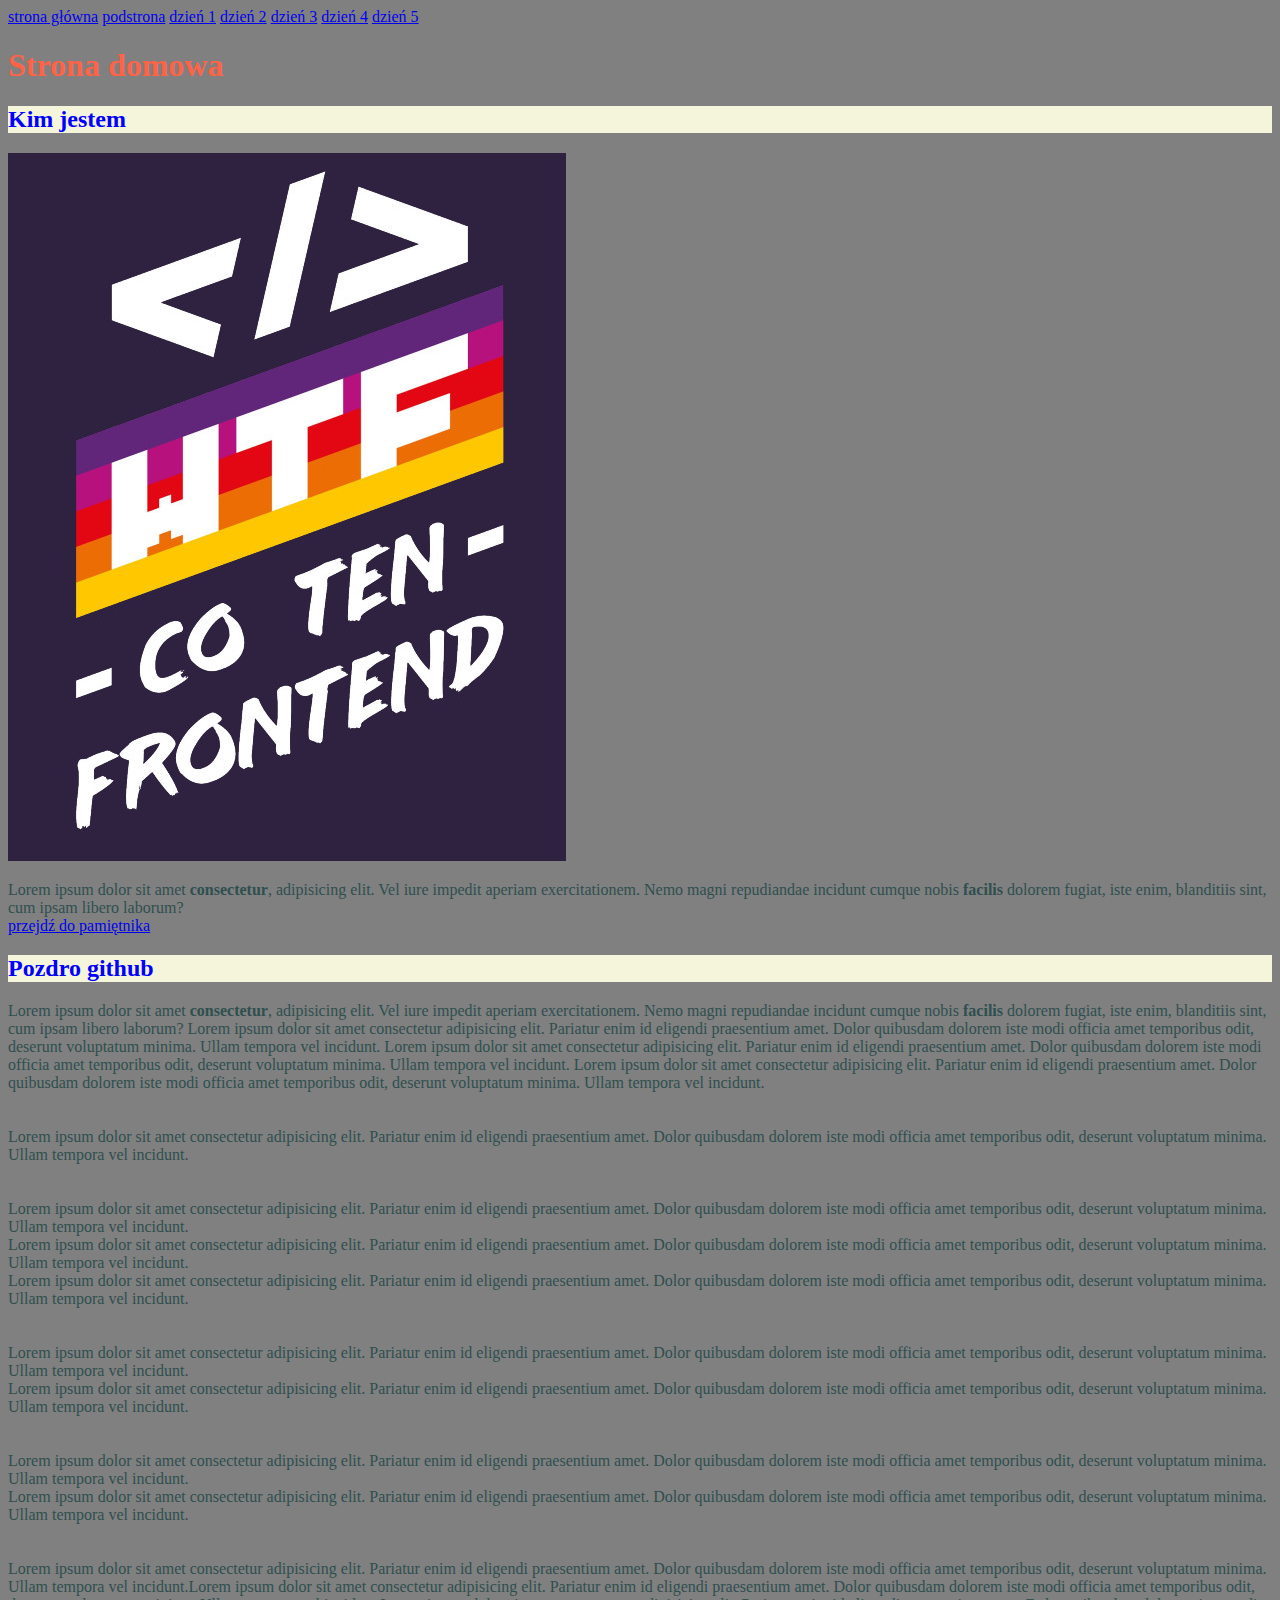
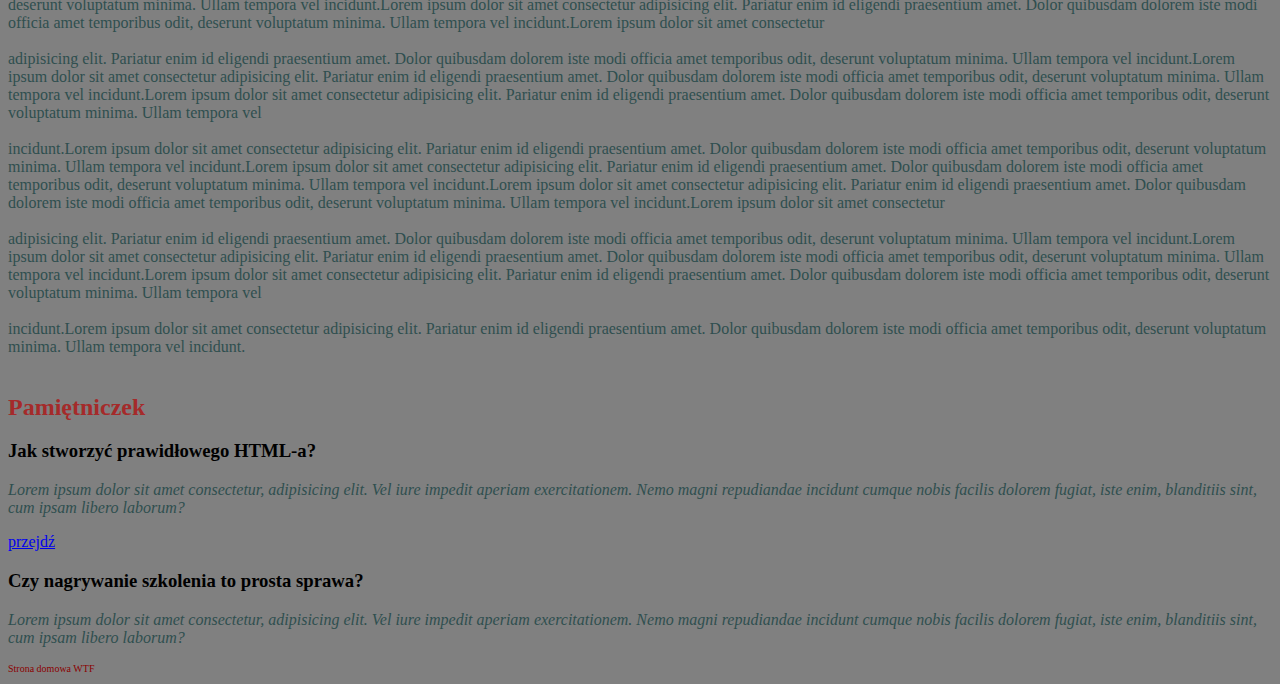
<file: index.html>
<!DOCTYPE html>
<html lang="pl">

<head>
    <meta charset="UTF-8">
    <meta name="viewport" content="width=device-width, initial-scale=1.0">
    <meta http-equiv="X-UA-Compatible" content="ie=edge">
    <title>Document</title>
    <link href="style.css" rel="stylesheet" type="text/css">
</head>

<body>
    <main>
        <header>
            <a href="index.html">strona główna</a>
            <a href="podstrona.html">podstrona</a>
            <a href="dzien1.html">dzień 1</a>
            <a href="dzien2.html">dzień 2</a>
            <a href="dzien3.html">dzień 3</a>
            <a href="dzien4.html">dzień 4</a>
            <a href="dzien5.html">dzień 5</a>
        </header>

        <h1 class="mainHeader">Strona domowa</h1>

        <section>
            <h2 class="sectionHeader">Kim jestem</h2>
            <img src="wtf.jpg" alt="wtf" />
            <p class="pContent">Lorem ipsum dolor sit amet <b>consectetur</b>, adipisicing elit. Vel iure impedit
                aperiam exercitationem.
                Nemo
                magni repudiandae incidunt cumque nobis <strong>facilis</strong> dolorem fugiat, iste enim, blanditiis
                sint, cum ipsam
                libero laborum?
                <br>
                <a href="#pamietniczek">przejdź do pamiętnika</a>
            </p>

        </section>

        <section>
            <h2 class="sectionHeader">Pozdro github</h2>
            <p class="pContent">Lorem ipsum dolor sit amet <b>consectetur</b>, adipisicing elit. Vel iure impedit
                aperiam exercitationem.
                Nemo
                magni repudiandae incidunt cumque nobis <strong>facilis</strong> dolorem fugiat, iste enim, blanditiis
                sint, cum ipsam
                libero laborum?
                Lorem ipsum dolor sit amet consectetur adipisicing elit. Pariatur enim id eligendi praesentium amet.
                Dolor quibusdam dolorem iste modi officia amet temporibus odit, deserunt voluptatum minima. Ullam
                tempora vel incidunt. Lorem ipsum dolor sit amet consectetur adipisicing elit. Pariatur enim id eligendi
                praesentium amet. Dolor quibusdam dolorem iste modi officia amet temporibus odit, deserunt voluptatum
                minima. Ullam tempora vel incidunt.
                Lorem ipsum dolor sit amet consectetur adipisicing elit. Pariatur enim id eligendi praesentium amet.
                Dolor quibusdam dolorem iste modi officia amet temporibus odit, deserunt voluptatum minima. Ullam
                tempora vel incidunt.<br><br><br>
                Lorem ipsum dolor sit amet consectetur adipisicing elit. Pariatur enim id eligendi praesentium amet.
                Dolor quibusdam dolorem iste modi officia amet temporibus odit, deserunt voluptatum minima. Ullam
                tempora vel incidunt.<br><br><br>
                Lorem ipsum dolor sit amet consectetur adipisicing elit. Pariatur enim id eligendi praesentium amet.
                Dolor quibusdam dolorem iste modi officia amet temporibus odit, deserunt voluptatum minima. Ullam
                tempora vel incidunt.<br>
                Lorem ipsum dolor sit amet consectetur adipisicing elit. Pariatur enim id eligendi praesentium amet.
                Dolor quibusdam dolorem iste modi officia amet temporibus odit, deserunt voluptatum minima. Ullam
                tempora vel incidunt.<br>
                Lorem ipsum dolor sit amet consectetur adipisicing elit. Pariatur enim id eligendi praesentium amet.
                Dolor quibusdam dolorem iste modi officia amet temporibus odit, deserunt voluptatum minima. Ullam
                tempora vel incidunt.<br><br><br>
                Lorem ipsum dolor sit amet consectetur adipisicing elit. Pariatur enim id eligendi praesentium amet.
                Dolor quibusdam dolorem iste modi officia amet temporibus odit, deserunt voluptatum minima. Ullam
                tempora vel incidunt.<br>
                Lorem ipsum dolor sit amet consectetur adipisicing elit. Pariatur enim id eligendi praesentium amet.
                Dolor quibusdam dolorem iste modi officia amet temporibus odit, deserunt voluptatum minima. Ullam
                tempora vel incidunt.<br><br><br>
                Lorem ipsum dolor sit amet consectetur adipisicing elit. Pariatur enim id eligendi praesentium amet.
                Dolor quibusdam dolorem iste modi officia amet temporibus odit, deserunt voluptatum minima. Ullam
                tempora vel incidunt.<br>
                Lorem ipsum dolor sit amet consectetur adipisicing elit. Pariatur enim id eligendi praesentium amet.
                Dolor quibusdam dolorem iste modi officia amet temporibus odit, deserunt voluptatum minima. Ullam
                tempora vel incidunt.<br><br><br>

                Lorem ipsum dolor sit amet consectetur adipisicing elit. Pariatur enim id eligendi praesentium amet.
                Dolor quibusdam dolorem iste modi officia amet temporibus odit, deserunt voluptatum minima. Ullam
                tempora vel incidunt.Lorem ipsum dolor sit amet consectetur adipisicing elit. Pariatur enim id eligendi
                praesentium amet. Dolor quibusdam dolorem iste modi officia amet temporibus odit, deserunt voluptatum
                minima. Ullam tempora vel incidunt.Lorem ipsum dolor sit amet consectetur adipisicing elit. Pariatur
                enim id eligendi praesentium amet. Dolor quibusdam dolorem iste modi officia amet temporibus odit,
                deserunt voluptatum minima. Ullam tempora vel incidunt.Lorem ipsum dolor sit amet consectetur<br><br>
                adipisicing elit. Pariatur enim id eligendi praesentium amet. Dolor quibusdam dolorem iste modi officia
                amet temporibus odit, deserunt voluptatum minima. Ullam tempora vel incidunt.Lorem ipsum dolor sit amet
                consectetur adipisicing elit. Pariatur enim id eligendi praesentium amet. Dolor quibusdam dolorem iste
                modi officia amet temporibus odit, deserunt voluptatum minima. Ullam tempora vel incidunt.Lorem ipsum
                dolor sit amet consectetur adipisicing elit. Pariatur enim id eligendi praesentium amet. Dolor quibusdam
                dolorem iste modi officia amet temporibus odit, deserunt voluptatum minima. Ullam tempora vel<br><br>
                incidunt.Lorem ipsum dolor sit amet consectetur adipisicing elit. Pariatur enim id eligendi praesentium
                amet. Dolor quibusdam dolorem iste modi officia amet temporibus odit, deserunt voluptatum minima. Ullam
                tempora vel incidunt.Lorem ipsum dolor sit amet consectetur adipisicing elit. Pariatur enim id eligendi
                praesentium amet. Dolor quibusdam dolorem iste modi officia amet temporibus odit, deserunt voluptatum
                minima. Ullam tempora vel incidunt.Lorem ipsum dolor sit amet consectetur adipisicing elit. Pariatur
                enim id eligendi praesentium amet. Dolor quibusdam dolorem iste modi officia amet temporibus odit,
                deserunt voluptatum minima. Ullam tempora vel incidunt.Lorem ipsum dolor sit amet consectetur<br><br>
                adipisicing elit. Pariatur enim id eligendi praesentium amet. Dolor quibusdam dolorem iste modi officia
                amet temporibus odit, deserunt voluptatum minima. Ullam tempora vel incidunt.Lorem ipsum dolor sit amet
                consectetur adipisicing elit. Pariatur enim id eligendi praesentium amet. Dolor quibusdam dolorem iste
                modi officia amet temporibus odit, deserunt voluptatum minima. Ullam tempora vel incidunt.Lorem ipsum
                dolor sit amet consectetur adipisicing elit. Pariatur enim id eligendi praesentium amet. Dolor quibusdam
                dolorem iste modi officia amet temporibus odit, deserunt voluptatum minima. Ullam tempora vel<br><br>
                incidunt.Lorem ipsum dolor sit amet consectetur adipisicing elit. Pariatur enim id eligendi praesentium
                amet. Dolor quibusdam dolorem iste modi officia amet temporibus odit, deserunt voluptatum minima. Ullam
                tempora vel incidunt.<br><br>

            </p>

        </section>

        <section id="pamietniczek">
            <h2 class="diaryHeader">Pamiętniczek</h2>
            <section>
                <h3>Jak stworzyć prawidłowego HTML-a?</h3>
                <p class="pContent"><i>Lorem ipsum dolor sit amet consectetur, adipisicing elit. Vel iure impedit
                        aperiam exercitationem.
                        Nemo magni repudiandae incidunt cumque nobis facilis dolorem fugiat, iste enim, blanditiis sint,
                        cum ipsam libero laborum?</i></p>
                <a href="podstrona.html">przejdź</a>
            </section>
            <section>
                <h3>Czy nagrywanie szkolenia to prosta sprawa?</h3>
                <p class="pContent"><em>Lorem ipsum dolor sit amet consectetur, adipisicing elit. Vel iure impedit
                        aperiam
                        exercitationem.
                        Nemo magni repudiandae incidunt cumque nobis facilis dolorem fugiat, iste enim, blanditiis sint,
                        cum
                        ipsam libero laborum?</em></p>
            </section>
        </section>


    </main>

    <footer>
        <p class="pFooter">
            Strona domowa WTF
        </p>
    </footer>

    <script src="main.js"></script>
</body>

</html>
</file>
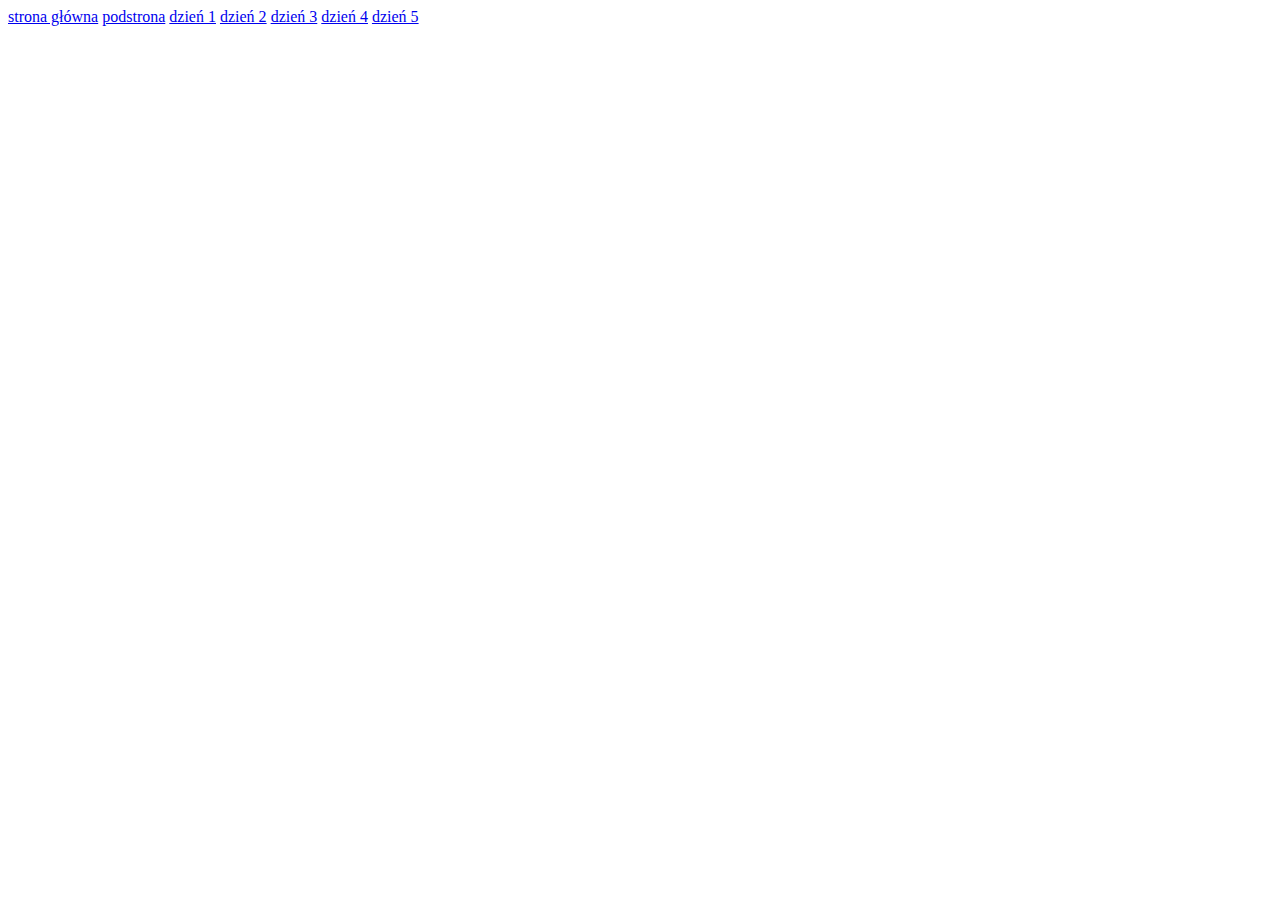
<file: dzien1.html>
<!DOCTYPE html>
<html lang="pl">

<head>
    <meta charset="UTF-8">
    <meta name="viewport" content="width=device-width, initial-scale=1.0">
    <meta http-equiv="X-UA-Compatible" content="ie=edge">
    <title>Dzień 1</title>
</head>

<body>
    <main>
        <header>
            <a href="index.html">strona główna</a>
            <a href="podstrona.html">podstrona</a>
            <a href="dzien1.html">dzień 1</a>
            <a href="dzien2.html">dzień 2</a>
            <a href="dzien3.html">dzień 3</a>
            <a href="dzien4.html">dzień 4</a>
            <a href="dzien5.html">dzień 5</a>
        </header>
        <section>

        </section>
        <footer>

        </footer>
    </main>
</body>

</html>
</file>
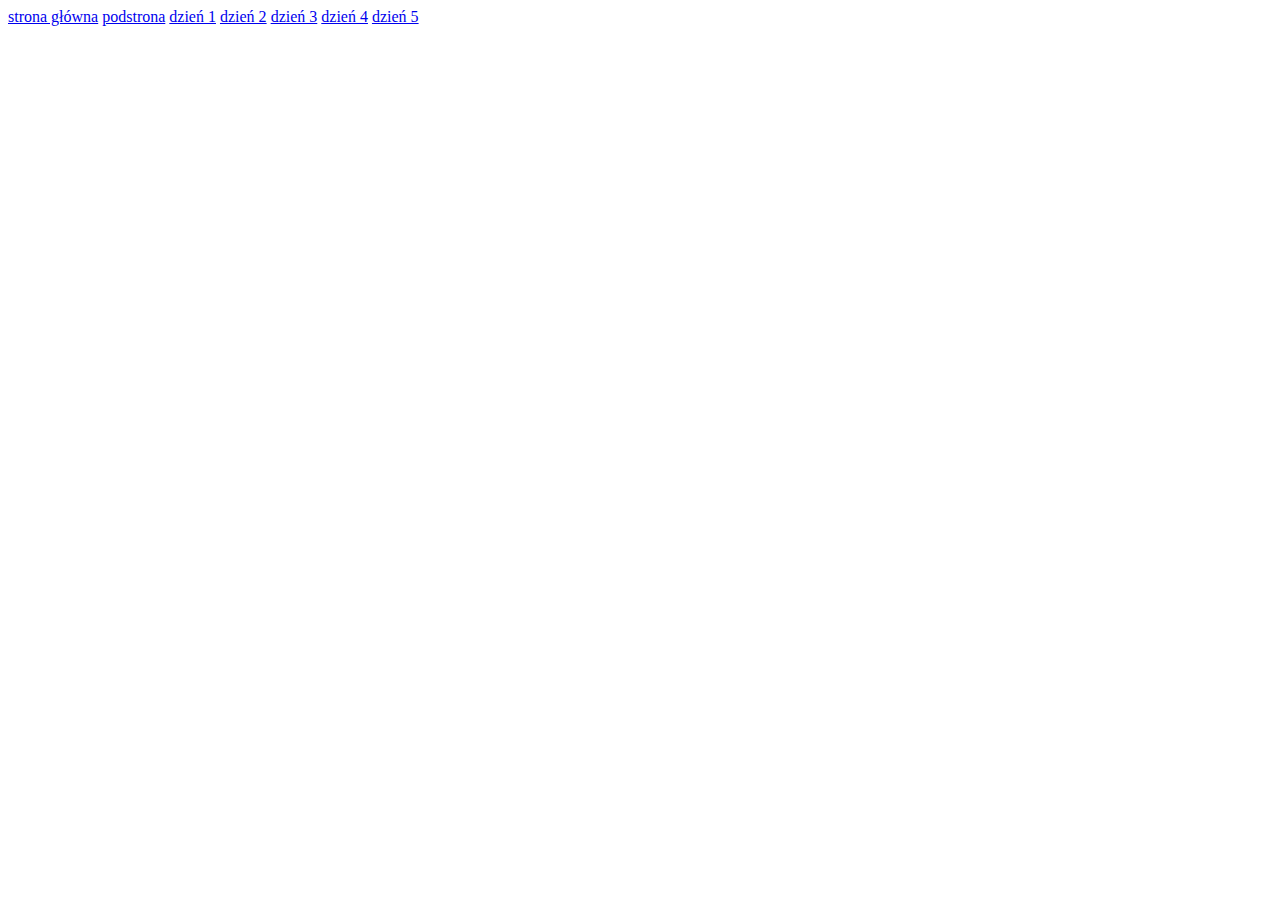
<file: dzien2.html>
<!DOCTYPE html>
<html lang="pl">

<head>
    <meta charset="UTF-8">
    <meta name="viewport" content="width=device-width, initial-scale=1.0">
    <meta http-equiv="X-UA-Compatible" content="ie=edge">
    <title>dzień 2</title>
</head>

<body>
    <main>
        <header>
            <a href="index.html">strona główna</a>
            <a href="podstrona.html">podstrona</a>
            <a href="dzien1.html">dzień 1</a>
            <a href="dzien2.html">dzień 2</a>
            <a href="dzien3.html">dzień 3</a>
            <a href="dzien4.html">dzień 4</a>
            <a href="dzien5.html">dzień 5</a>
        </header>
        <section>
            <header>

            </header>
        </section>
        <footer>

        </footer>
    </main>
</body>

</html>
</file>
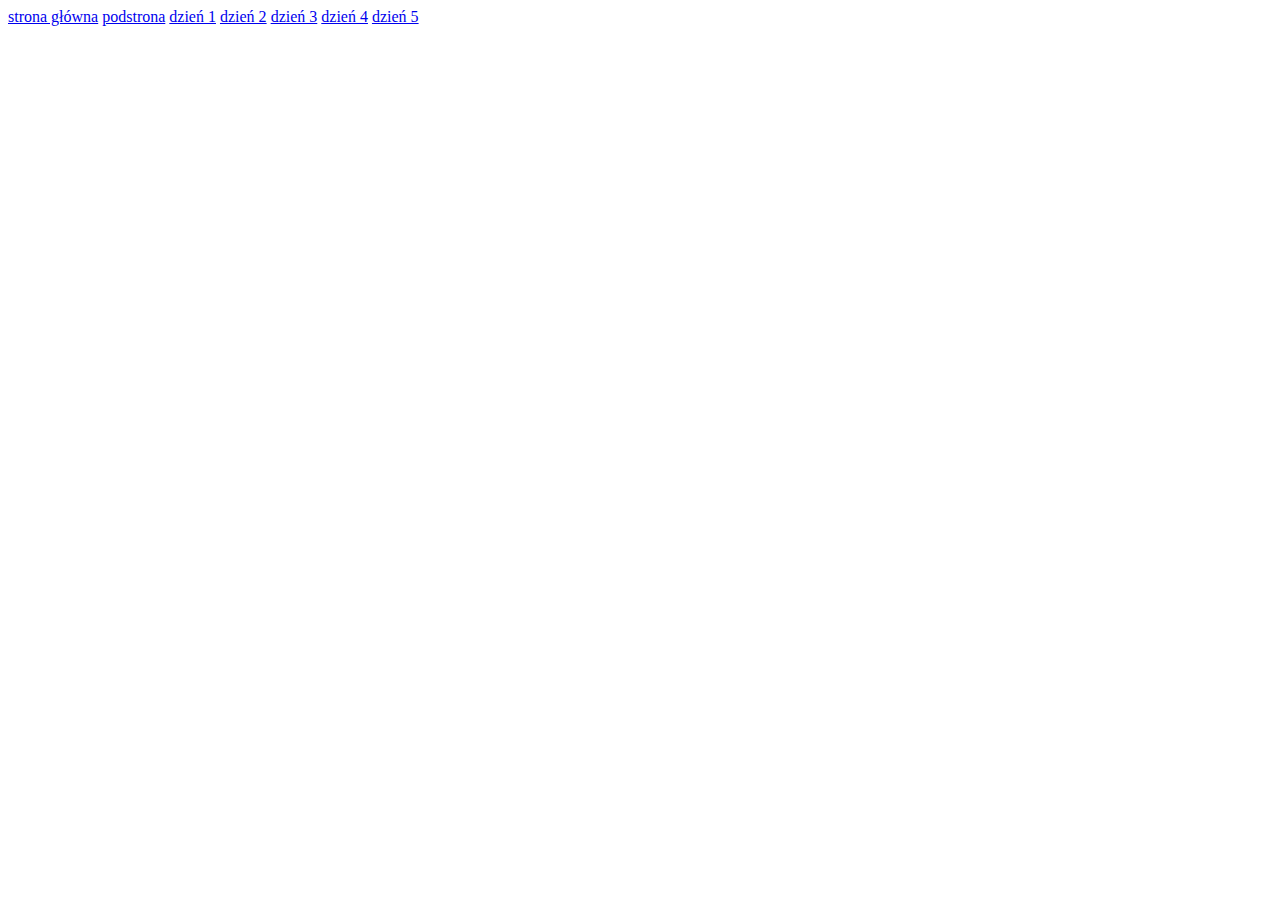
<file: dzien3.html>
<!DOCTYPE html>
<html lang="pl">

<head>
    <meta charset="UTF-8">
    <meta name="viewport" content="width=device-width, initial-scale=1.0">
    <meta http-equiv="X-UA-Compatible" content="ie=edge">
    <title>Dzień 3</title>
</head>

<body>
    <main>
        <header>
            <a href="index.html">strona główna</a>
            <a href="podstrona.html">podstrona</a>
            <a href="dzien1.html">dzień 1</a>
            <a href="dzien2.html">dzień 2</a>
            <a href="dzien3.html">dzień 3</a>
            <a href="dzien4.html">dzień 4</a>
            <a href="dzien5.html">dzień 5</a>
        </header>
        <section>

        </section>
        <footer>

        </footer>
    </main>

</body>

</html>
</file>
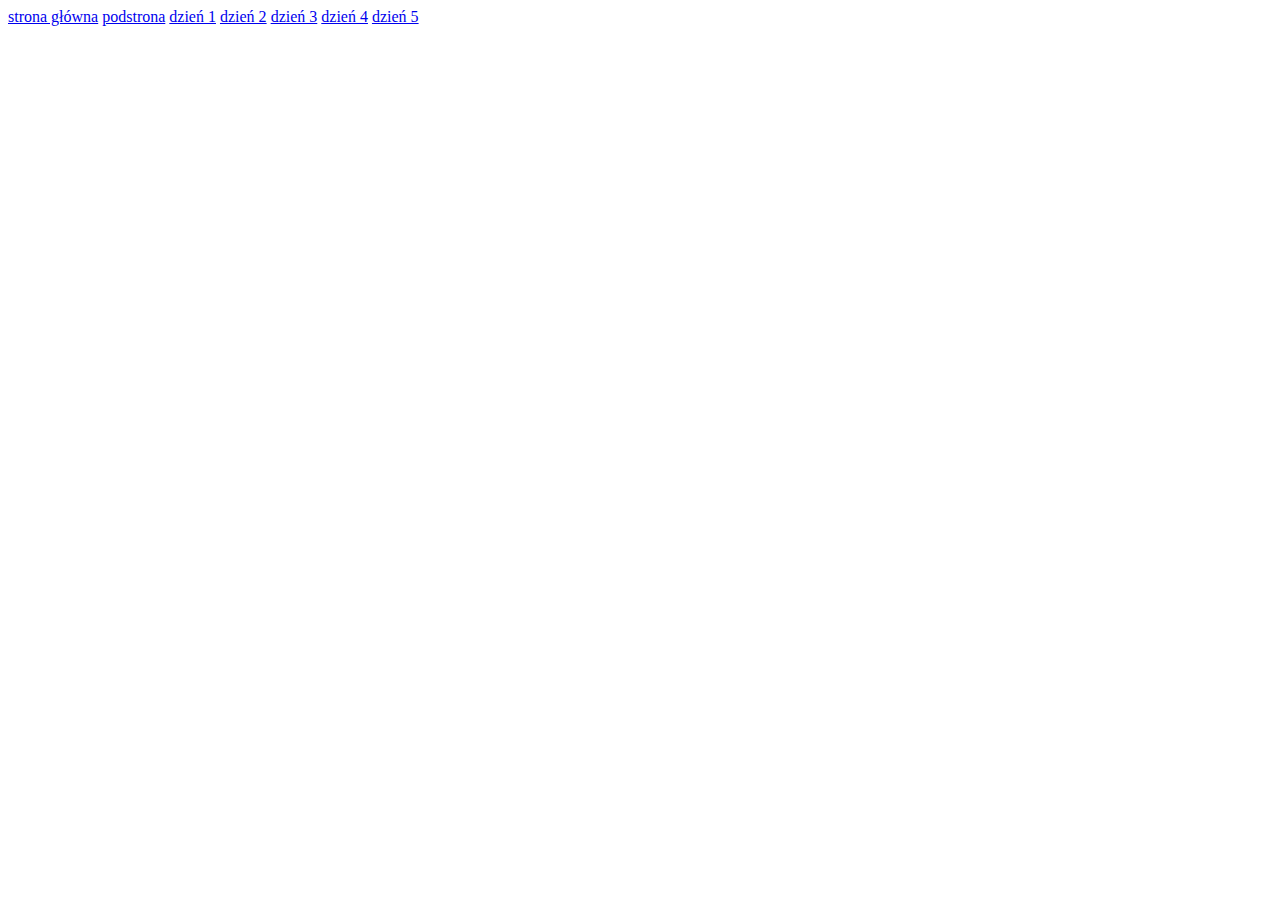
<file: dzien4.html>
<!DOCTYPE html>
<html lang="pl">

<head>
    <meta charset="UTF-8">
    <meta name="viewport" content="width=device-width, initial-scale=1.0">
    <meta http-equiv="X-UA-Compatible" content="ie=edge">
    <title>Dzień 4t</title>
</head>

<body>
    <main>
        <header>
            <a href="index.html">strona główna</a>
            <a href="podstrona.html">podstrona</a>
            <a href="dzien1.html">dzień 1</a>
            <a href="dzien2.html">dzień 2</a>
            <a href="dzien3.html">dzień 3</a>
            <a href="dzien4.html">dzień 4</a>
            <a href="dzien5.html">dzień 5</a>
        </header>
        <section>

        </section>
        <footer>

        </footer>
    </main>

</body>

</html>
</file>
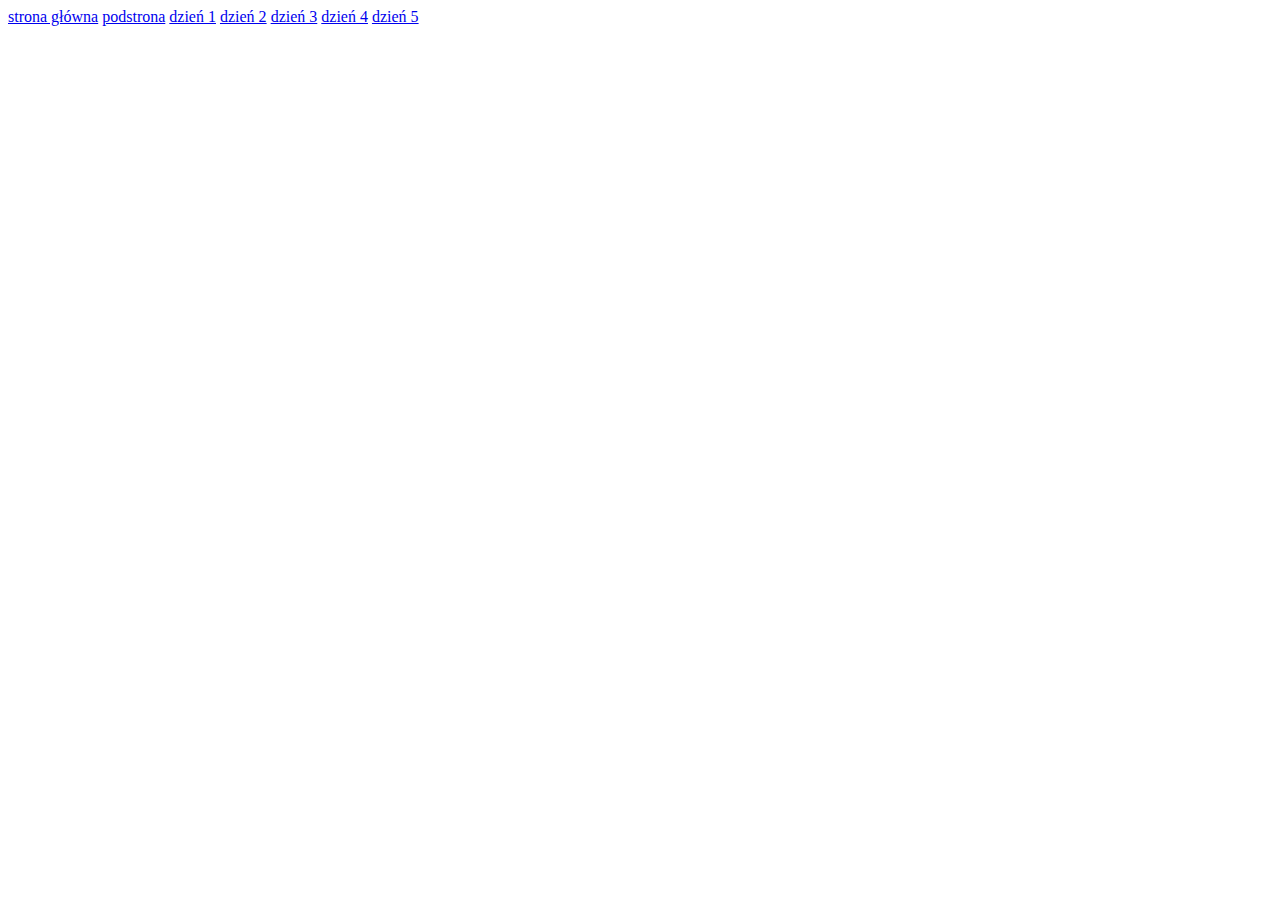
<file: dzien5.html>
<!DOCTYPE html>
<html lang="pl">

<head>
    <meta charset="UTF-8">
    <meta name="viewport" content="width=device-width, initial-scale=1.0">
    <meta http-equiv="X-UA-Compatible" content="ie=edge">
    <title>Dzień 5</title>
</head>

<body>
    <main>
        <header>
            <a href="index.html">strona główna</a>
            <a href="podstrona.html">podstrona</a>
            <a href="dzien1.html">dzień 1</a>
            <a href="dzien2.html">dzień 2</a>
            <a href="dzien3.html">dzień 3</a>
            <a href="dzien4.html">dzień 4</a>
            <a href="dzien5.html">dzień 5</a>
        </header>
        <section>

        </section>
        <footer>

        </footer>
    </main>

</body>

</html>
</file>
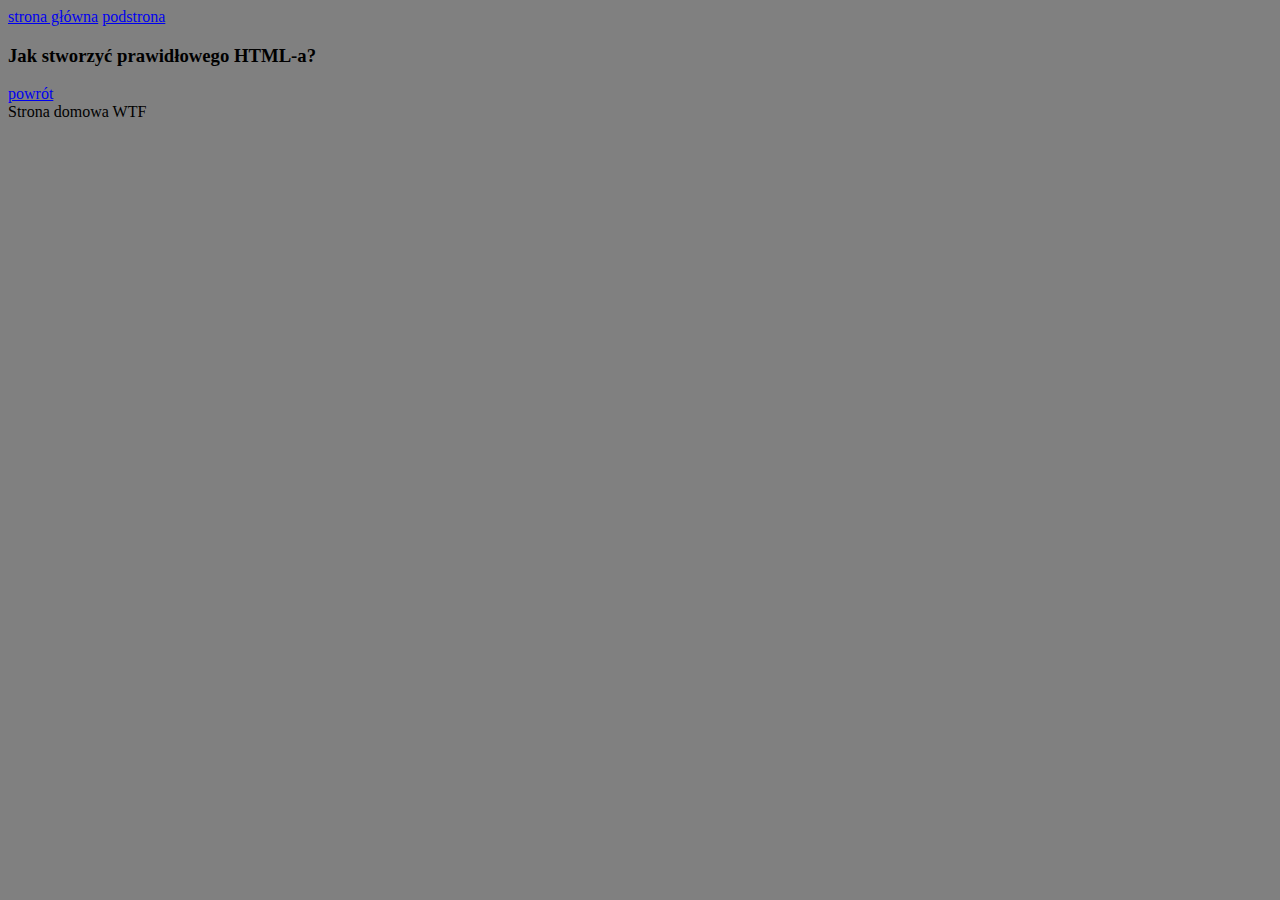
<file: podstrona.html>
<!DOCTYPE html>
<html lang="pl">

<head>
    <meta charset="UTF-8">
    <meta name="viewport" content="width=device-width, initial-scale=1.0">
    <meta http-equiv="X-UA-Compatible" content="ie=edge">
    <title>Document</title>
    <link href="style.css" rel="stylesheet" type="text/css">
</head>

<body>
    <header>
        <a href="index.html">strona główna</a>
        <a href="podstrona.html">podstrona</a>
    </header>
    <main>
        <h3>Jak stworzyć prawidłowego HTML-a?</h3>

        <a href="index.html">powrót</a>
    </main>

    <footer>
        Strona domowa WTF
    </footer>
</body>

</html>
</file>
<file: style.css>
body {
    background: grey;
}

.mainHeader {
    color: tomato;
}

.sectionHeader {
    color: blue;
    background-color: beige;
}

.diaryHeader {
    color: brown;
}

.pContent {
    color: darkslategrey;
}

.pFooter {
    font-size: 10px;
    color: darkred;
}
</file>
